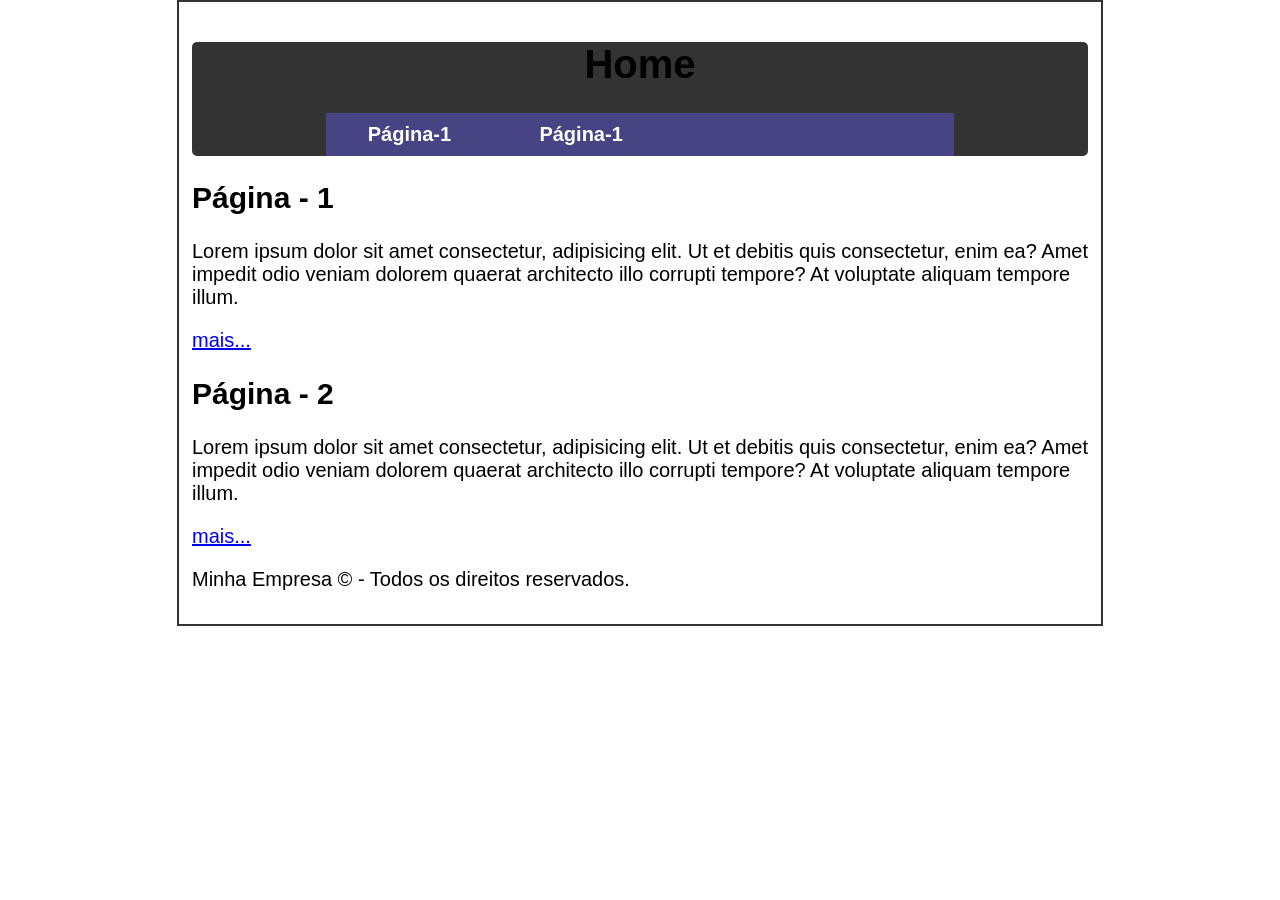
<file: index.html>
<!doctype html>
<html lang="pt-br">
  <head>
    <meta charset="UTF-8" />
    <meta name="viewport" content="width=device-width, initial-scale=1.0" />
    <title>Página Inicial</title>

    <link rel="stylesheet" href="./css/style.css" />
  </head>
  <body>
    <div id="container">
      <header id="cabecalho">
        <h1>Home</h1>
        <nav id="menu">
          <ul>
            <li><a href="./pagina1.html"> Página-1 </a></li>
            <li><a href="./pagina1.html"> Página-1 </a></li>
          </ul>
        </nav>
      </header>

      <main>
        <section>
          <h2>Página - 1</h2>
          <p>
            Lorem ipsum dolor sit amet consectetur, adipisicing elit. Ut et
            debitis quis consectetur, enim ea? Amet impedit odio veniam dolorem
            quaerat architecto illo corrupti tempore? At voluptate aliquam
            tempore illum.
          </p>
          <a href="./pagina1.html">mais...</a>
        </section>
        <section>
          <h2>Página - 2</h2>
          <p>
            Lorem ipsum dolor sit amet consectetur, adipisicing elit. Ut et
            debitis quis consectetur, enim ea? Amet impedit odio veniam dolorem
            quaerat architecto illo corrupti tempore? At voluptate aliquam
            tempore illum.
          </p>
          <a href="./paginas/pagina2.html">mais...</a>
        </section>
      </main>

      <footer>
        <p>Minha Empresa &copy; - Todos os direitos reservados.</p>
      </footer>
    </div>
  </body>
</html>
</file>
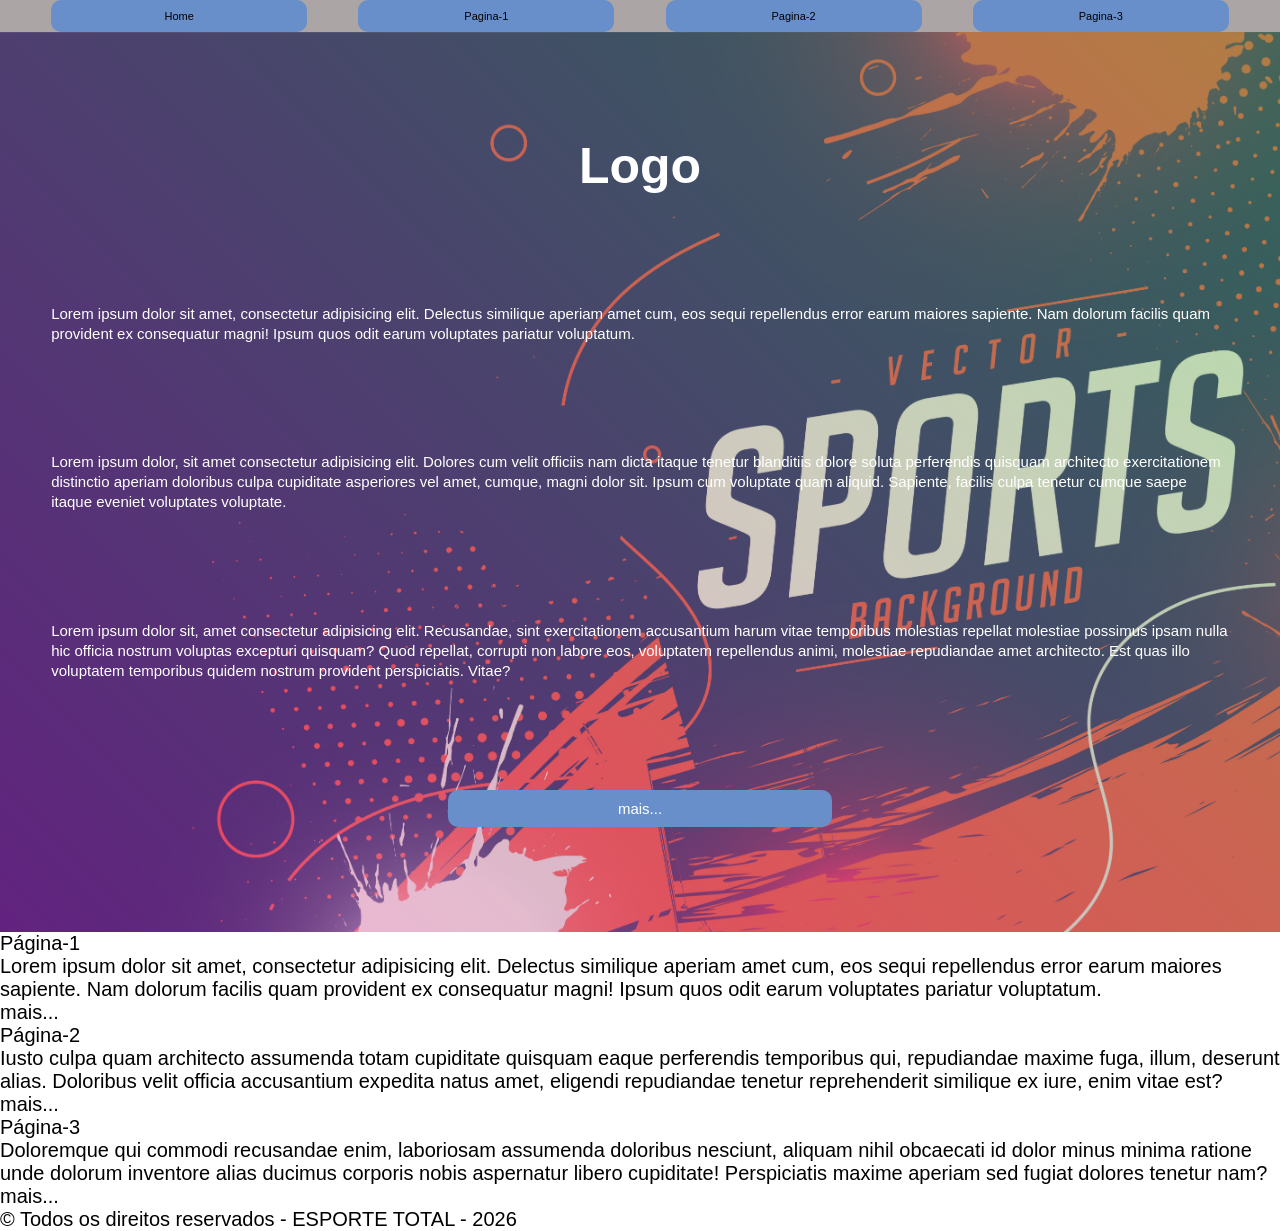
<file: rm47858475/index.html>
<!doctype html>
<html lang="pt-br">
  <head>
    <meta charset="UTF-8" />
    <meta name="viewport" content="width=device-width, initial-scale=1.0" />

    <link rel="stylesheet" href="./css/main.css" />

    <title>ESPORTE TOTAL</title>
  </head>
  <body>
  
    <header class="cabecalho">
        <nav class="cabecalho__nav">
          <ul class="cabecalho__ul">
            <li class="cabecalho__li cabecalho__li-active"><a class="cabecalho__a cabecalho__a--active" href="#">Home</a></li>
            <li class="cabecalho__li"><a class="cabecalho__a" href="#">Pagina-1</a></li>
            <li class="cabecalho__li"><a class="cabecalho__a" href="#">Pagina-2</a></li>
            <li class="cabecalho__li"><a class="cabecalho__a" href="#">Pagina-3</a></li>
          </ul>
        </nav>
      </header>

       <main>

        <section class="hero">
        
          <div class="hero__container">
        
            <h1 class="hero__title">Logo</h1>
        
            <p class="hero__text">
              Lorem ipsum dolor sit amet, consectetur adipisicing elit. Delectus
              similique aperiam amet cum, eos sequi repellendus error earum
              maiores sapiente. Nam dolorum facilis quam provident ex consequatur
              magni! Ipsum quos odit earum voluptates pariatur voluptatum.
            </p>
            <p class="hero__text">Lorem ipsum dolor, sit amet consectetur adipisicing elit. Dolores cum velit officiis nam dicta itaque tenetur blanditiis dolore soluta perferendis quisquam architecto exercitationem distinctio aperiam doloribus culpa cupiditate asperiores vel amet, cumque, magni dolor sit. Ipsum cum voluptate quam aliquid. Sapiente, facilis culpa tenetur cumque saepe itaque eveniet voluptates voluptate.</p>
            <p class="hero__text">Lorem ipsum dolor sit, amet consectetur adipisicing elit. Recusandae, sint exercitationem accusantium harum vitae temporibus molestias repellat molestiae possimus ipsam nulla hic officia nostrum voluptas excepturi quisquam? Quod repellat, corrupti non labore eos, voluptatem repellendus animi, molestiae repudiandae amet architecto. Est quas illo voluptatem temporibus quidem nostrum provident perspiciatis. Vitae?</p>
            
            <a class="hero__btn" href="#">mais...</a>

          </div>

        </section>
        <section>
          <h2>Página-1</h2>
          <p>
            Lorem ipsum dolor sit amet, consectetur adipisicing elit. Delectus
            similique aperiam amet cum, eos sequi repellendus error earum
            maiores sapiente. Nam dolorum facilis quam provident ex consequatur
            magni! Ipsum quos odit earum voluptates pariatur voluptatum.
          </p>
          <a href="#">mais...</a>
        </section>
        <section>
          <h2>Página-2</h2>
          <p>
            Iusto culpa quam architecto assumenda totam cupiditate quisquam
            eaque perferendis temporibus qui, repudiandae maxime fuga, illum,
            deserunt alias. Doloribus velit officia accusantium expedita natus
            amet, eligendi repudiandae tenetur reprehenderit similique ex iure,
            enim vitae est?
          </p>
          <a href="#">mais...</a>
        </section>
        <section>
          <h2>Página-3</h2>
          <p>
            Doloremque qui commodi recusandae enim, laboriosam assumenda
            doloribus nesciunt, aliquam nihil obcaecati id dolor minus minima
            ratione unde dolorum inventore alias ducimus corporis nobis
            aspernatur libero cupiditate! Perspiciatis maxime aperiam sed fugiat
            dolores tenetur nam?
          </p>
          <a href="#">mais...</a>
        </section>
      </main>

      <footer>
        <p>&copy; Todos os direitos reservados - ESPORTE TOTAL - 2026</p>
      </footer>
   
  </body>
</html>
</file>
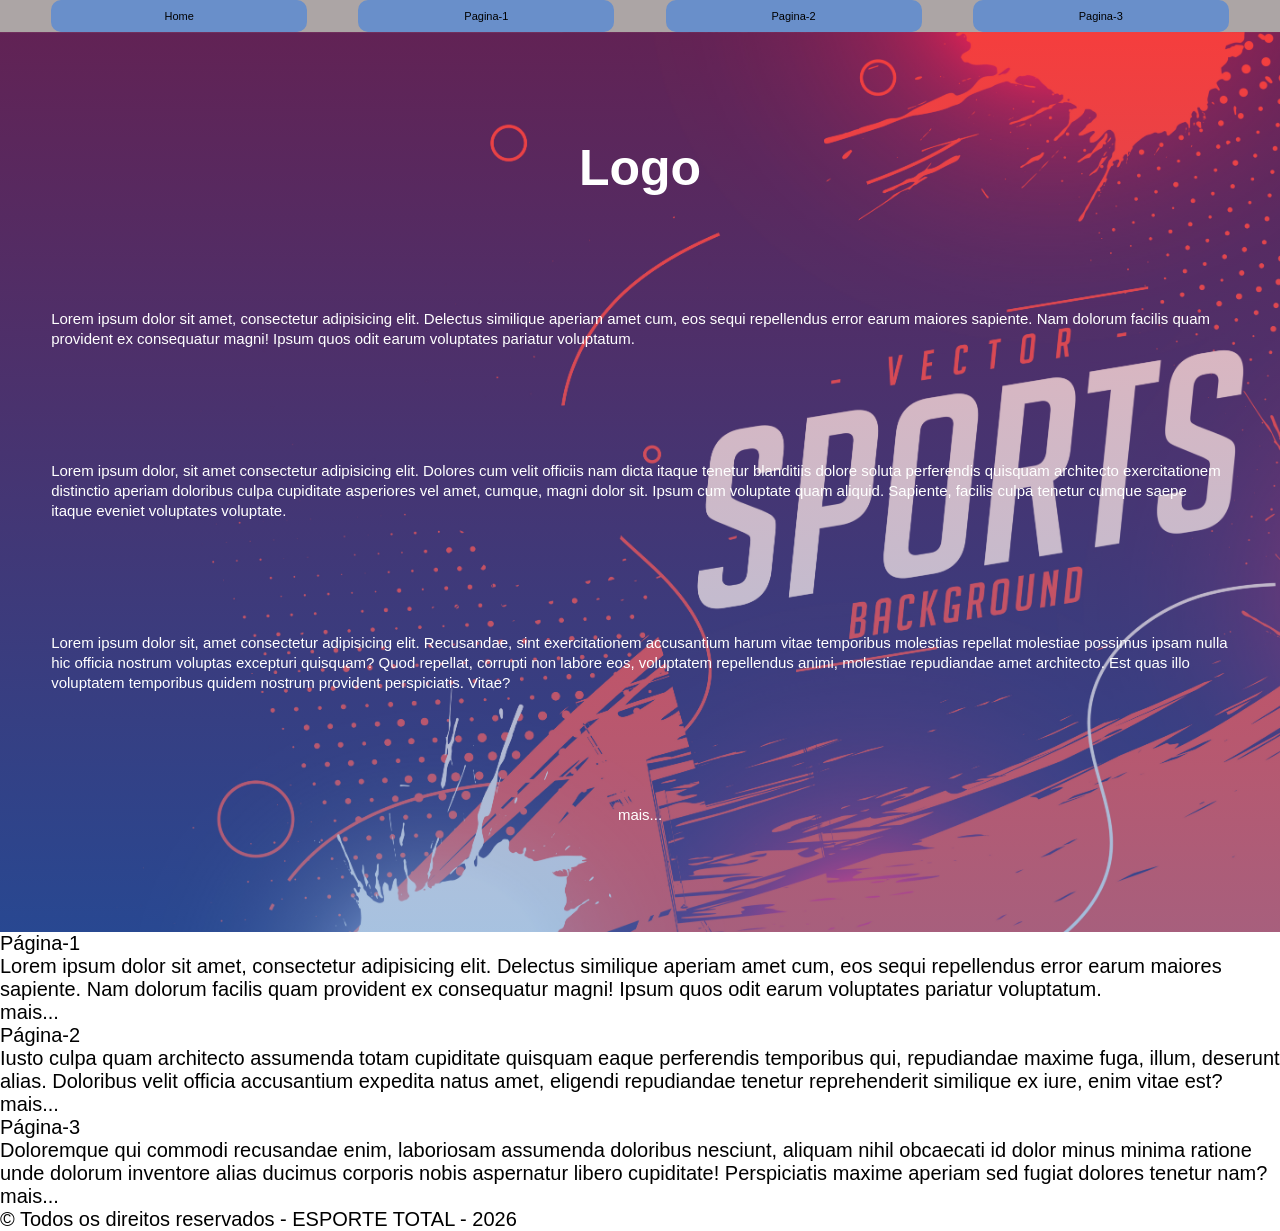
<file: rm570335/index.html>
<!doctype html>
<html lang="pt-br">
  <head>
    <meta charset="UTF-8" />
    <meta name="viewport" content="width=device-width, initial-scale=1.0" />

    <link rel="stylesheet" href="./css/main.css" />
    <script src="./js/script.js"></script>

    <title>ESPORTE TOTAL</title>
  </head>
  <body>
  
    <header class="cabecalho">
        <nav class="cabecalho__nav">
          <ul class="cabecalho__ul">
            <li class="cabecalho__li cabecalho__li-active"><a class="cabecalho__a cabecalho__a--active" href="#">Home</a></li>
            <li class="cabecalho__li"><a class="cabecalho__a" href="#">Pagina-1</a></li>
            <li class="cabecalho__li"><a class="cabecalho__a" href="#">Pagina-2</a></li>
            <li class="cabecalho__li"><a class="cabecalho__a" href="#">Pagina-3</a></li>
          </ul>
        </nav>
      </header>

       <main>

        <section class="hero">
        
          <div class="hero__container">
        
            <h1 class="hero__title">Logo</h1>
        
            <p class="hero__text">
              Lorem ipsum dolor sit amet, consectetur adipisicing elit. Delectus
              similique aperiam amet cum, eos sequi repellendus error earum
              maiores sapiente. Nam dolorum facilis quam provident ex consequatur
              magni! Ipsum quos odit earum voluptates pariatur voluptatum.
            </p>
            <p class="hero__text">Lorem ipsum dolor, sit amet consectetur adipisicing elit. Dolores cum velit officiis nam dicta itaque tenetur blanditiis dolore soluta perferendis quisquam architecto exercitationem distinctio aperiam doloribus culpa cupiditate asperiores vel amet, cumque, magni dolor sit. Ipsum cum voluptate quam aliquid. Sapiente, facilis culpa tenetur cumque saepe itaque eveniet voluptates voluptate.</p>
            <p class="hero__text">Lorem ipsum dolor sit, amet consectetur adipisicing elit. Recusandae, sint exercitationem accusantium harum vitae temporibus molestias repellat molestiae possimus ipsam nulla hic officia nostrum voluptas excepturi quisquam? Quod repellat, corrupti non labore eos, voluptatem repellendus animi, molestiae repudiandae amet architecto. Est quas illo voluptatem temporibus quidem nostrum provident perspiciatis. Vitae?</p>
            
            <a class="hero__text" href="#">mais...</a>

          </div>

        </section>
        <section>
          <h2>Página-1</h2>
          <p>
            Lorem ipsum dolor sit amet, consectetur adipisicing elit. Delectus
            similique aperiam amet cum, eos sequi repellendus error earum
            maiores sapiente. Nam dolorum facilis quam provident ex consequatur
            magni! Ipsum quos odit earum voluptates pariatur voluptatum.
          </p>
          <a href="#">mais...</a>
        </section>
        <section>
          <h2>Página-2</h2>
          <p>
            Iusto culpa quam architecto assumenda totam cupiditate quisquam
            eaque perferendis temporibus qui, repudiandae maxime fuga, illum,
            deserunt alias. Doloribus velit officia accusantium expedita natus
            amet, eligendi repudiandae tenetur reprehenderit similique ex iure,
            enim vitae est?
          </p>
          <a href="#">mais...</a>
        </section>
        <section>
          <h2>Página-3</h2>
          <p>
            Doloremque qui commodi recusandae enim, laboriosam assumenda
            doloribus nesciunt, aliquam nihil obcaecati id dolor minus minima
            ratione unde dolorum inventore alias ducimus corporis nobis
            aspernatur libero cupiditate! Perspiciatis maxime aperiam sed fugiat
            dolores tenetur nam?
          </p>
          <a href="#">mais...</a>
        </section>
      </main>

      <footer>
        <p>&copy; Todos os direitos reservados - ESPORTE TOTAL - 2026</p>
      </footer>
   
  </body>
</html>
</file>
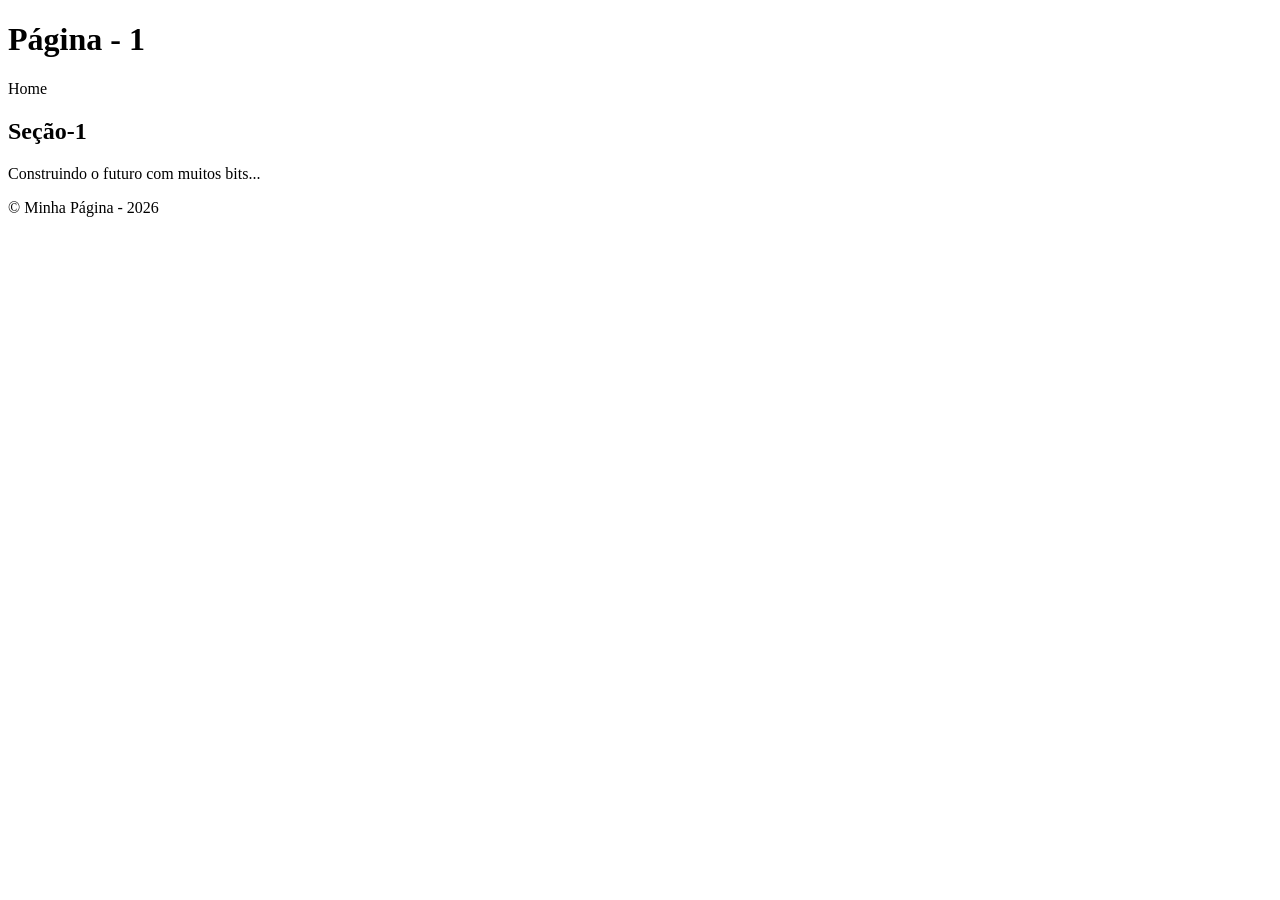
<file: pagina1.html>
<!DOCTYPE html>
<!-- Este é um doctype ou DTD, o que define o tipo de HTML a ser carregado na máquina do cliente, ele informa ao navegador qual conjunto de bibliotecas carregar para que todo a estrutura seja otmizada de forma rápida e segura.-->
<!-- Eu sou um comentário em HTML, eu sou ignorado pelo interpretador do navegador e não sou apresentado aos usuários. -->


<html lang="pt-br">
	<head>
		<meta charset="UTF-8">
		<title>Página 1</title>
	</head>
	<body>
	  <header>
	    <h1>Página - 1</h1>
	    <nav>
	      <a>Home</a>
	    </nav>
	  </header>
	  <main>
	    <section>
  	      	<h2>Seção-1</h2>
		<p>Construindo o futuro com muitos bits...</p>
	    </section>
	  </main>
	  <footer>
	    <p>&copy; Minha Página - 2026</p>
	  </footer>
	</body>
</html>
</file>
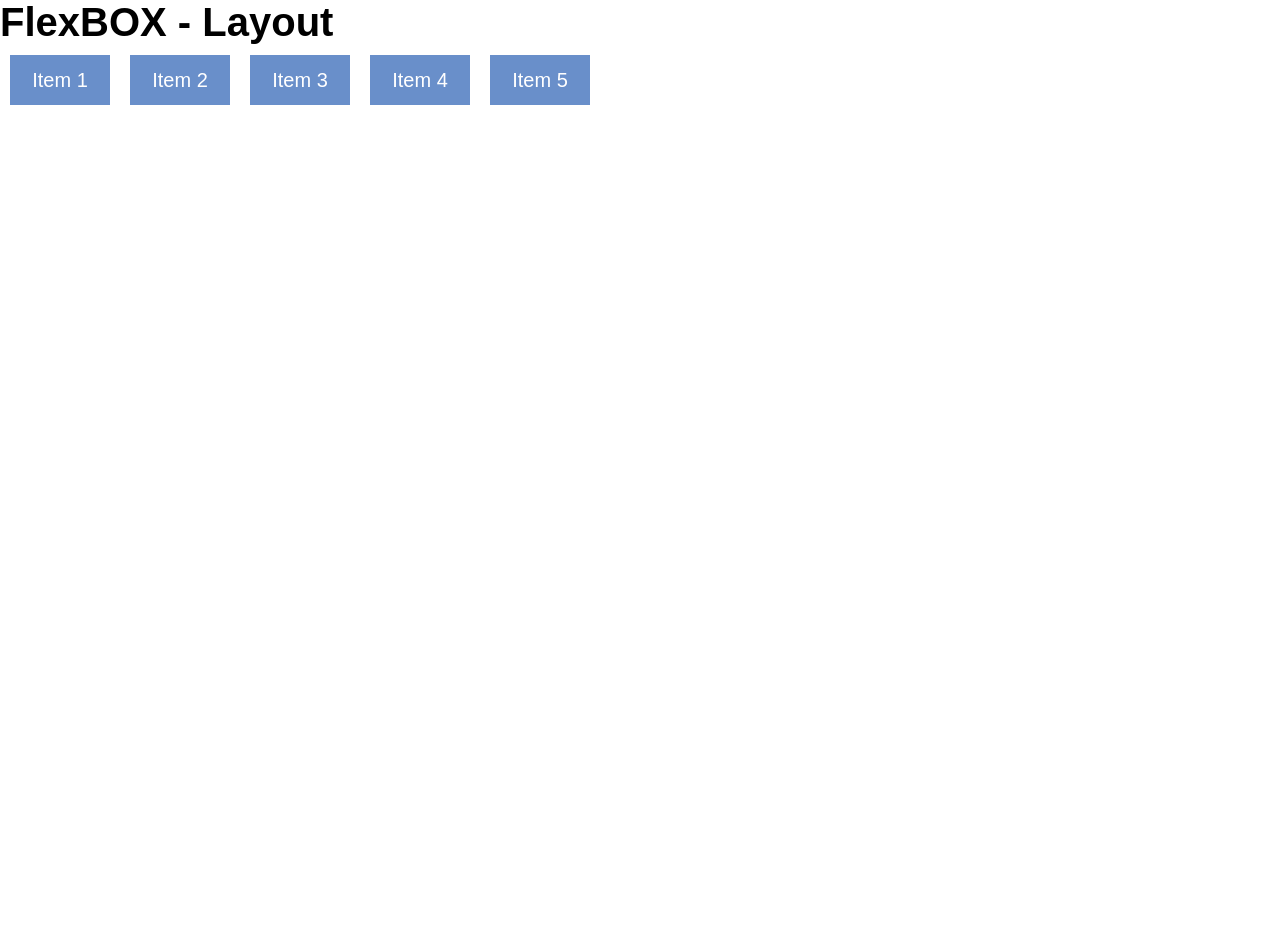
<file: rm47858475/exemplo.html>
<!DOCTYPE html>
<html lang="pt-br">
<head>
    <meta charset="UTF-8">
    <meta name="viewport" content="width=device-width, initial-scale=1.0">
    <title>Exemplo - FlexBOX</title>
    <link rel="stylesheet" href="./css/flex-box.css">
</head>
<body>
    <h1>FlexBOX - Layout</h1>

    <div class="container">
        <div class="item item-1">Item 1</div>
        <div class="item item-2">Item 2</div>
        <div class="item item-3">Item 3</div>
        <div class="item item-4">Item 4</div>
        <div class="item item-5">Item 5</div>
    </div>

</body>
</html>
</file>
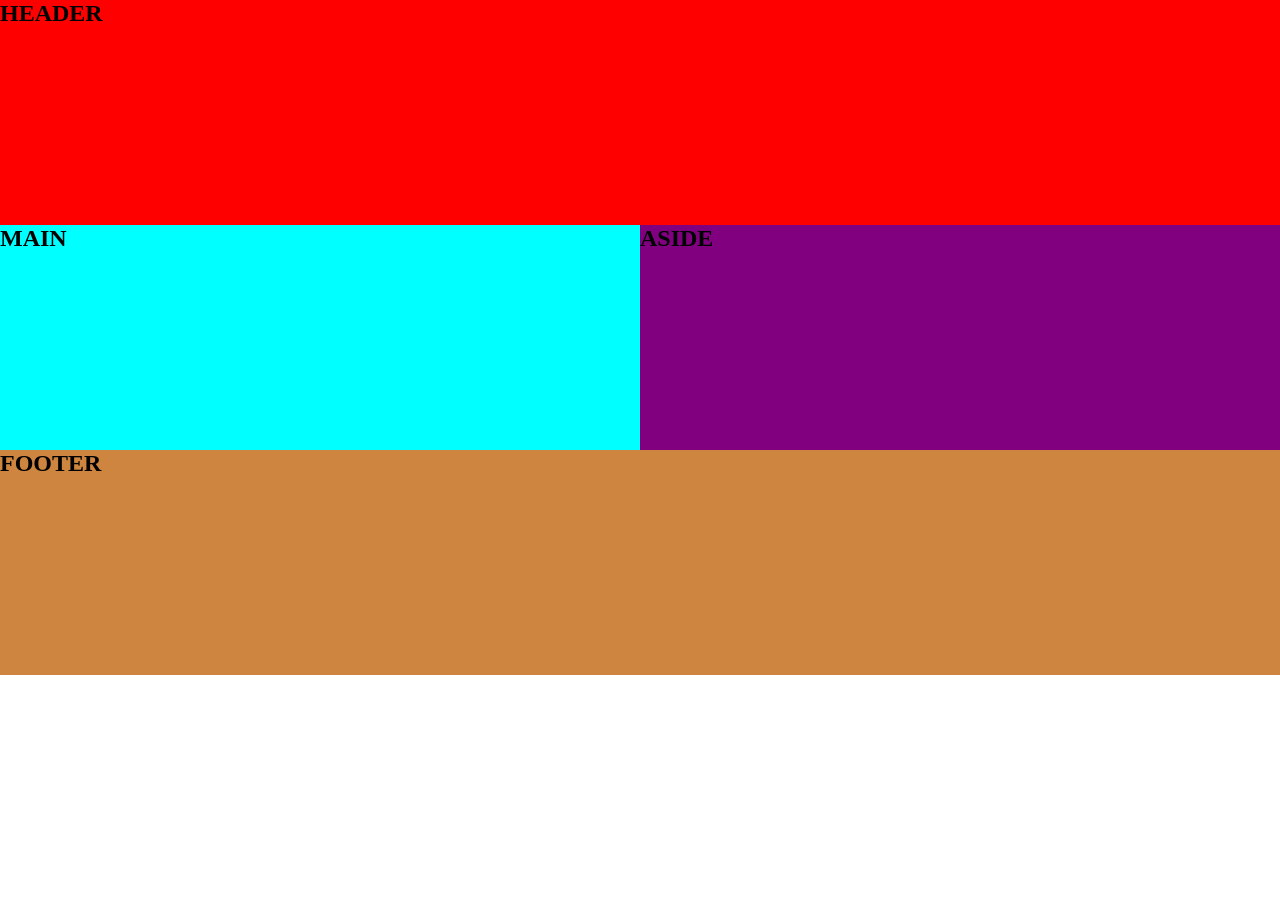
<file: rm570335/exemplo.html>
<!DOCTYPE html>
<html lang="pt-br">
<head>
    <meta charset="UTF-8">
    <meta name="viewport" content="width=device-width, initial-scale=1.0">
    <title>Exemplo - Grid</title>
    <link rel="stylesheet" href="./css/grid.css">
</head>
<body>
    <div class="container">
        <header class="header"><h2>HEADER</h2></header>
        <main class="main"><h2>MAIN</h2></main>
        <aside class="aside"><h2>ASIDE</h2></aside>
        <footer class="footer"><h2>FOOTER</h2></footer>
    </div>

</body>
</html>
</file>
<file: css/style.css>
html{
    font-size: 62.5%; /* 1rem = 10px */
}

#container{
    margin: 0 auto;
    width: 70%;
    border: 2px solid #333;
    padding: 1%;
}

/* TEXTO */
body{
    font-family: 'Segoe UI', Tahoma, Geneva, Verdana, sans-serif;
    margin: 0;
    font-size: 2rem;

}

#cabecalho{
    background-color: #333;
    margin: 0 auto;
    width: 100%;
    border-radius: 5px;
    
}

#cabecalho h1{
    text-align: center;
}

#menu{
    background-color: #464482;
    margin: 0 auto;
    width: 70%;
}

#menu ul{
    list-style: none;
    padding: 0;
}

#menu ul li{
    display: inline-block;
    margin: 0 5%;
}

#menu ul li a{
    display: inline-block;
    text-decoration: none;
    color: #fff;
    font-weight: bold;
    padding: 10px;
    background-color: #464482;
    border-radius: 5px;
    transition: background-color 0.3s ease;
}

#menu ul li a:hover{
    background-color: #333;
    color: aqua;
}
</file>
<file: rm47858475/css/main.css>
@import url("./base.css");
@import url("./cabecalho.css");
@import url("./hero.css");
</file>
<file: rm570335/css/main.css>
@import url("./base.css");
@import url("./cabecalho.css");
@import url("./hero.css");
</file>
<file: rm47858475/css/flex-box.css>
* {
    margin: 0;
    padding: 0;
    box-sizing: border-box;
}

html{
    font-size: 62.5%;/* 10px = 1rem */
}

body{
    width: 100vw;
    height: 100vh;
    font-family: 'Segoe UI', Tahoma, Geneva, Verdana, sans-serif;
    font-size: 2rem;
}

.container{
    width: 100%;
    height: 100%;
    display: flex;
    flex-direction: row;
    flex-wrap: wrap;
    justify-content: start;
    align-content: start;
}

.item{
    
    background-color: #698fca;
    color: #fff;
    width: 100px;
    height: 50px;
    display: flex;
    justify-content: center;
    align-items: center;
    margin: 1rem;
}
</file>
<file: rm570335/css/grid.css>
*{
    margin:0;
    padding:0;
    box-sizing: border-box;
}

body{
    width: 100vw;
    height: 100vh;
}

/* .item{
    background-color: #205a23;
    color: #fff;
}

.container{
    display: grid;
    
    grid-template-columns:repeat(3,1fr);
     column-gap: 10px; 

    grid-template-rows: repeat(2,1fr);
     row-gap: 10px ; 

    gap: 10px;
}  
*/

/* .container {
  display: grid;

  grid-template-columns: repeat(4, 1fr);
  grid-template-rows: repeat(4, 1fr);

  width: 100%;
  height: 100%;
}

.header {
  background-color: #a98383;
  grid-column: 1/5;
  grid-row: 1/2;
}

.main {
  background-color: #d3e597;
  grid-column: 1/3;
  grid-row: 2/4;
}

.aside {
  background-color: #918bce;
  grid-column: 3/5;
  grid-row: 2/4;
}

.footer {
  background-color: #c64854;
  grid-column: 1/5;
  grid-row: 4/5;
}

@media (max-width: 320px) {
  .main {
    grid-column: 1/5;
    grid-row: 2/3;
  }

  .aside {
    grid-column: 1/5;
    grid-row: 3/4;
  }
} 
  */
  .container{
    width: 100%;
    height: 100%;
    display: grid;
    grid-template-rows: repeat(4, 1fr);
    grid-template-columns: repeat(4, 1fr);
    grid-template-areas: 
    "header header header header"
    "main main aside aside"
    "footer footer footer footer";
  }
  
  .header{
    grid-area: header;
    background-color: red;
  }

  .main{
    grid-area: main;
    background-color: aqua;
  }

  .aside{
    grid-area: aside;
    background-color: purple;
  }
  
  .footer{
    grid-area: footer;
    background-color: peru;
  }

  @media (max-width: 320px){
  .container{
    grid-template-areas: 
        "header header header header"
        "main main main main"
        "aside aside aside aside"
        "footer footer footer footer"
    ;
  }
  }
</file>
